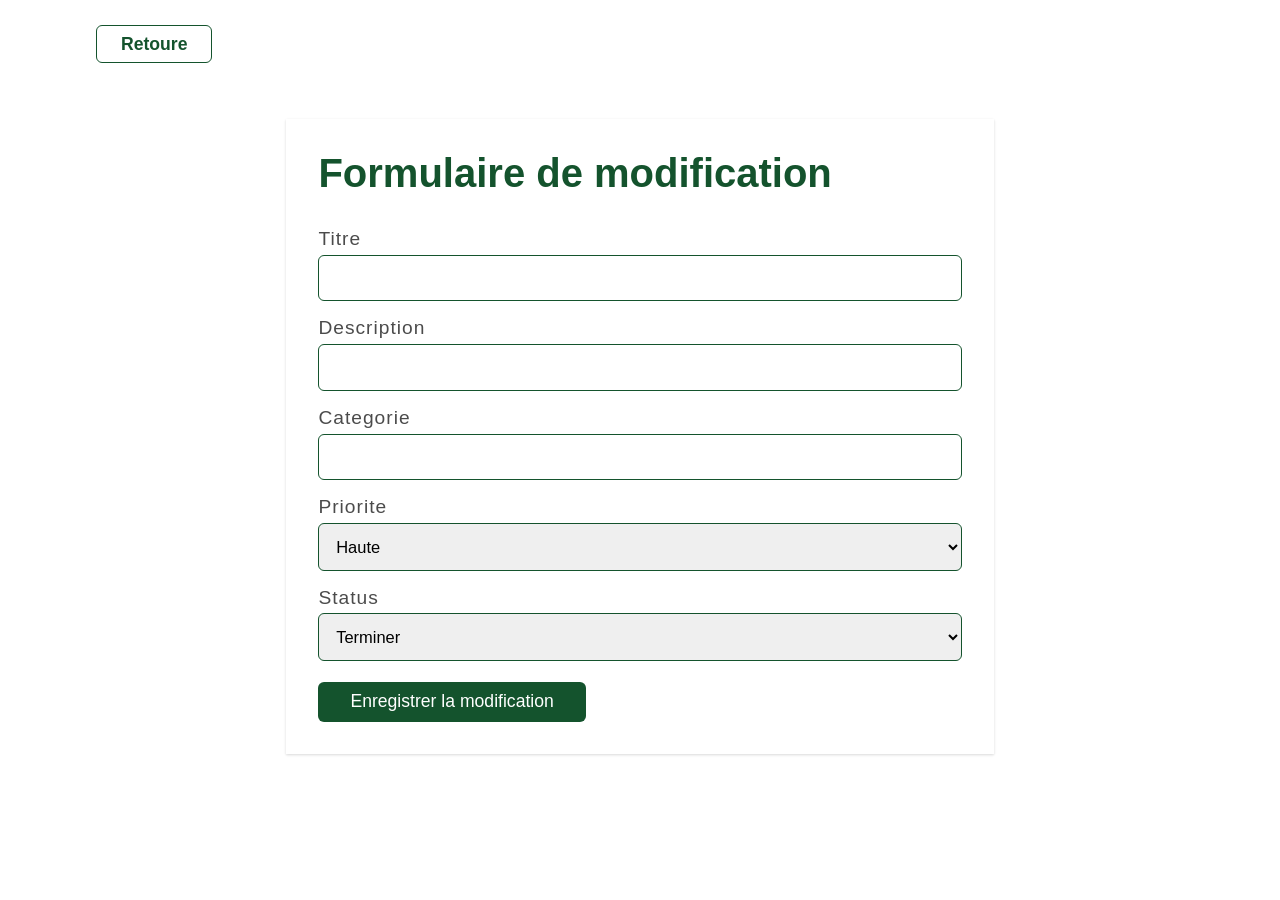
<file: pages/modifierTache.html>
<!DOCTYPE html>
<html lang="en">

<head>
    <meta charset="UTF-8">
    <meta name="viewport" content="width=device-width, initial-scale=1.0">
    <title>Page de modification d' une tache</title>
    <!-- script tache.js -->
    <script type="module" src="../js/taches.js"></script>
    <link rel="stylesheet" href="../styles/tache.css">
</head>

<body>
    <div class="container">

        <!-- *************************en tete de page -->
        <header>
            <a href="index.html" id="btn_retoure">Retoure</a>
        </header>

        <!-- ****************************main section principqle -->
        <main>

            <form action="" method="put" class="form_tache">

                <h1 class="titreTache">Formulaire de modification</h1>

                <div class="tache">

                    <!-- champs -->
                    <div class="champs">
                        <label for="titre">Titre</label>
                        <input type="text" id="titre">
                    </div>

                    <!-- champs description-->
                    <div class="champs">
                        <label for="description">Description</label>
                        <input type="text" id="description">
                    </div>

                    <!-- champs categorie-->
                    <div class="champs">
                        <label for="categorie">Categorie</label>
                        <input type="text" id="categorie">
                    </div>

                    <!-- champs priorite-->
                    <div class="champs">
                        <label for="priorite">Priorite</label>
                        <select name="priori" id="priori">
                            <option value="Haute">Haute</option>
                            <option value="Moyenne">Moyenne</option>
                            <option value="Faible">Faible</option>
                        </select>
                    </div>

                    <!-- champs status-->
                    <div class="champs">
                        <label for="status">Status</label>
                        <select name="status" id="status">
                            <option value="Terminer">Terminer</option>
                            <option value="En cours">En cours</option>
                        </select>
                    </div>
                </div>

                <button id="btn_modifier" type="submit">Enregistrer la modification</button>

            </form>

        </main>

        <!-- *************************foter pied de la page -->
        <footer>

        </footer>

    </div>

</body>

</html>
</file>
<file: styles/tache.css>
:root {
    --primary-color : #14532D;
    --seconde-color : #fff;
    --text-color : #1f1f1f;
    --border-radius : 6px;
    --font-size : 1.2rem;
    --font-size_btn : 1.1rem;
    --margin : 2rem;
    --box-shadow : rgba(0, 0, 0, 0.1) 0px 1px 3px 0px, rgba(0, 0, 0, 0.06) 0px 1px 2px 0px;
}

* {
    margin: 0;
    padding: 0;
    box-sizing: border-box;
}
body {
    font-family: sans-serif;
}
header, main, footer {
    width: 100%;
}

.container {
    width: 85%;
    margin:  10px auto;
    padding: 1.5rem 0;

}

/* **********header en tete de la page**************  */

#btn_retoure {
    padding: 0.5rem 1.5rem;
    border: 1px solid var(--primary-color);
    border-radius: var(--border-radius);
    font-size: var(--font-size_btn);
    background-color: var(--seconde-color);
    color: var(--primary-color);
    font-weight: bold;
    text-decoration: none;
    transition:all .3s ease-in-out;

}
#btn_retoure:hover {
    background-color: var(--primary-color);
    color: var(--seconde-color);
}

.form_tache{
    width: 65%;
    margin: 4rem auto;
    box-shadow: var(--box-shadow);
    padding: 2rem;
}
.titreTache {
    margin-bottom: 2rem;
    color: var(--primary-color);
    font-size: 2.5rem;
}
.tache {
    display: grid;
    gap: 1rem;
}
.champs {
    display: grid;
    gap: 0.3rem;
}

.champs label {
    font-size: 1.2rem;
    opacity: .7;
    letter-spacing: 1px;
}

.champs input, select {
    padding: .8rem;
    border-radius: var(--border-radius);
    border: 1px solid var(--primary-color);
    font-size: 1.03rem;
}
#btn_modifier {
    margin-top: 1.3rem;
    padding: .6rem 2rem;
    border: none;
    color: var(--seconde-color);
    background-color: var(--primary-color);
    font-size: 1.1rem;
    transition: all .3s ease-in-out;
    cursor: pointer;
    border-radius: var(--border-radius);
}
#btn_modifier:hover {
    opacity: .8;
}
</file>
